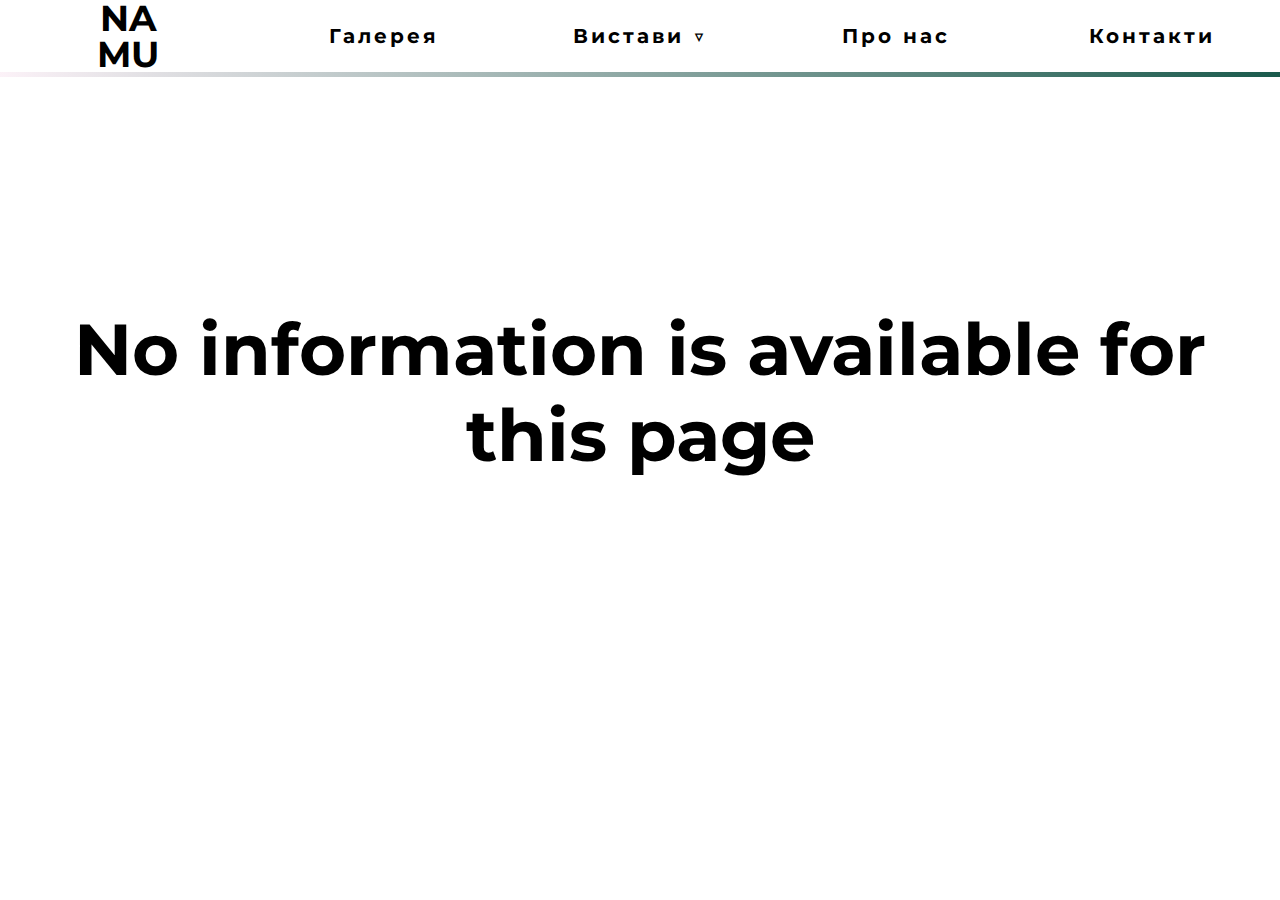
<file: about.html>
<!DOCTYPE html>
<html lang="en">

<head>
    <meta charset="UTF-8">
    <meta name="viewport" content="width=device-width">

    <title>About us</title>
    <link rel='stylesheet' href='https://cdnjs.cloudflare.com/ajax/libs/font-awesome/5.15.3/css/all.min.css'>
    <link rel="preconnect" href="https://fonts.googleapis.com">
    <link rel="preconnect" href="https://fonts.gstatic.com" crossorigin>
    <link
        href="https://fonts.googleapis.com/css2?family=IBM+Plex+Sans:wght@300;400;500;600;700&family=Montserrat:wght@400;500;600&display=swap"
        rel="stylesheet">
    <link rel="stylesheet" href="style.css">
    <link rel="stylesheet" href="./swiper-bundle.min.css">

    <script src="./swiper-bundle.min.js"></script>
    <script defer src="./script.js"></script>
</head>

<body>

    <a href="#header">
        <button id="TopBtn" title="Go to top">
            &bigtriangleup;</button></a>
            <header id="header">
                <ul>
                    <nav class="container-fluid">
                        <div class="navb-logo">
                            <a href="index.html">
                                NA<br>MU
                            </a>
                        </div>
                        <div class="menu_toggle" id="toggle"></div>
                        <div class="navb-items">
                            <div class="item">
                                <a id="style-2" href="index.html#galery" data-replace="Галерея">
                                    <span>Галерея</span></a>
                            </div>
                            <div class="item">
                                <a href="exhibition.html" data-replace="Вистави &bigtriangledown;">
                                    <span id="span">Вистави &bigtriangledown;</span></a>
                                <ul id="ul">
                                    <div class="item list">
                                        <a id="style-2" href="exhibition.html" data-replace="Харків">
                                            <span>Харків</span></a>
                                    </div>
                                    <div class="item list">
                                        <a id="style-2" href="exhibition.html" data-replace="Київ">
                                            <span>Київ</span></a>
                                    </div>
                                    <div class="item list">
                                        <a id="style-2" href="exhibition.html" data-replace="Львів">
                                            <span>Львів</span></a>
                                    </div>
                                </ul>
                            </div>
                            <div class="item">
                                <a href="about.html" data-replace="Про нас"><span>Про нас</span></a>
                            </div>
                            <div class="item">
                                <a href="#footer" data-replace="Контакти"><span>Контакти</span></a>
                            </div>
                        </div>
                    </nav>
                </ul>
            </header>
        
            <header class="sidebar" id="header2">
                <div class="nav">
                    <div class="image-text">
                        <div class="logo">
        
                            <div class="img__title">
                                <a href="index.html">
                                    NA<br>MU
                                </a>
                            </div>
                        </div>
                    </div>
        
                    <img class="toggle" id="toggle1" src="assets/images/baseline-keyboard_arrow_right-24px.png" alt="">
                </div>
        
                <nav class="container-fluid">
        
                    <div class="item-logos">
                        <a href="index.html#galery"><img class="item-logo" src="assets/images/172480_home_icon.png" alt=""></a>
                        <a href="exhibition.html"><img class="item-logo"
                                src="assets/images/3586361_location_map_navigation_pointer_icon.png" alt=""></a>
                        <a href="about.html"><img class="item-logo" src="assets/images/3586366_group_people_person_icon.png"
                                alt=""></a>
                        <a href="#footer"><img class="item-logo" src="assets/images/3586360_email_envelope_mail_send_icon.png"
                                alt=""></a>
                    </div>
        
                    <div class="navb-items">
                        <div class="item">
                            <a id="style-2" href="index.html#galery" data-replace="Галерея">
                                <span class="text">Галерея</span></a>
                        </div>
                        <div class="item">
                            <a href="exhibition.html" data-replace="Вистави ▽">
                                <span class="text" id="span">Вистави ▽</span></a>
                            <ul id="ul">
                                <div class="item list">
                                    <a id="style-2" href="exhibition.html" data-replace="Харків">
                                        <span class="text">Харків</span></a>
                                </div>
                                <div class="item list">
                                    <a id="style-2" href="exhibition.html" data-replace="Київ">
                                        <span class="text">Київ</span></a>
                                </div>
                                <div class="item list">
                                    <a id="style-2" href="exhibition.html" data-replace="Львів">
                                        <span class="text">Львів</span></a>
                                </div>
                            </ul>
                        </div>
                        <div class="item">
                            <a href="about.html" data-replace="Про нас">
                                <span class="text">Про нас</span></a>
                        </div>
                        <div class="item">
                            <a href="#footer" data-replace="Контакти">
                                <span class="text">Контакти</span></a>
                        </div>
                    </div>
        
        
                </nav>
            </header>

    <main>
        <section class="no-info">
            <div class="no-info-box">
                <p>No information is available for this page</p>
            </div>
        </section>

        <!-- <footer id="footer">
            <div class="footer__icons">
                <div class="footer__icons__title">NA<br>MU</div>
                <div class="icons">
                    <img src="images/Facebook.png" alt="">
                    <img src="images/Vector.png" alt="">
                </div>
            </div>

            <div class="footer__info">

                <div class="info">
                    <div class="footer__schedule">
                        <div class="footer__schedule_top">
                            Графік роботи<br><br>
                            <p>
                                <p1> 12:00 — 20:00 </p1>середа<br>
                            </p>
                            <p>
                                <p1> 12:00 — 20:00 </p1>четвер<br>
                            </p>
                            <p>
                                <p1> 12:00 — 20:00 </p1>п’ятниця<br>
                            </p>
                            <p>
                                <p1> 11:00 — 19:00 </p1>субота<br>
                            </p>
                            <p>
                                <p1> 11:00 — 19:00 </p1>неділя<br><br>
                            </p>
                        </div>
                        <div class="footer__schedule_bottom">
                            <p> Вихідні: понеділок, вівторок
                                Каса припиняє роботу за 1 годину
                                до закриття музею</p>
                        </div>
                    </div>

                    <div class="footer__contacts">
                        Контакти:<br><br>

                        вул. М. Грушевського, 6;<br>
                        Київ, 01001<br>
                        тел. +38 (044) 278-13-57<br>
                        факс +38 (044) 278-74-54<br>
                        e-mail: info@namu.kiev.ua
                    </div>
                </div>
                <div class="separartor">
                </div>

                <div class="footer__menu">
                    <div class="footer__menu_col">
                        <p>Галерея</p>
                        <p>Виставки та події</p>
                    </div>
                    <div class="footer__menu_col">
                        <p>Про Нас</p>
                        <p>Контакти</p>
                    </div>
                </div>
            </div>

        </footer> -->
    </main>
</body>

</html>
</file>
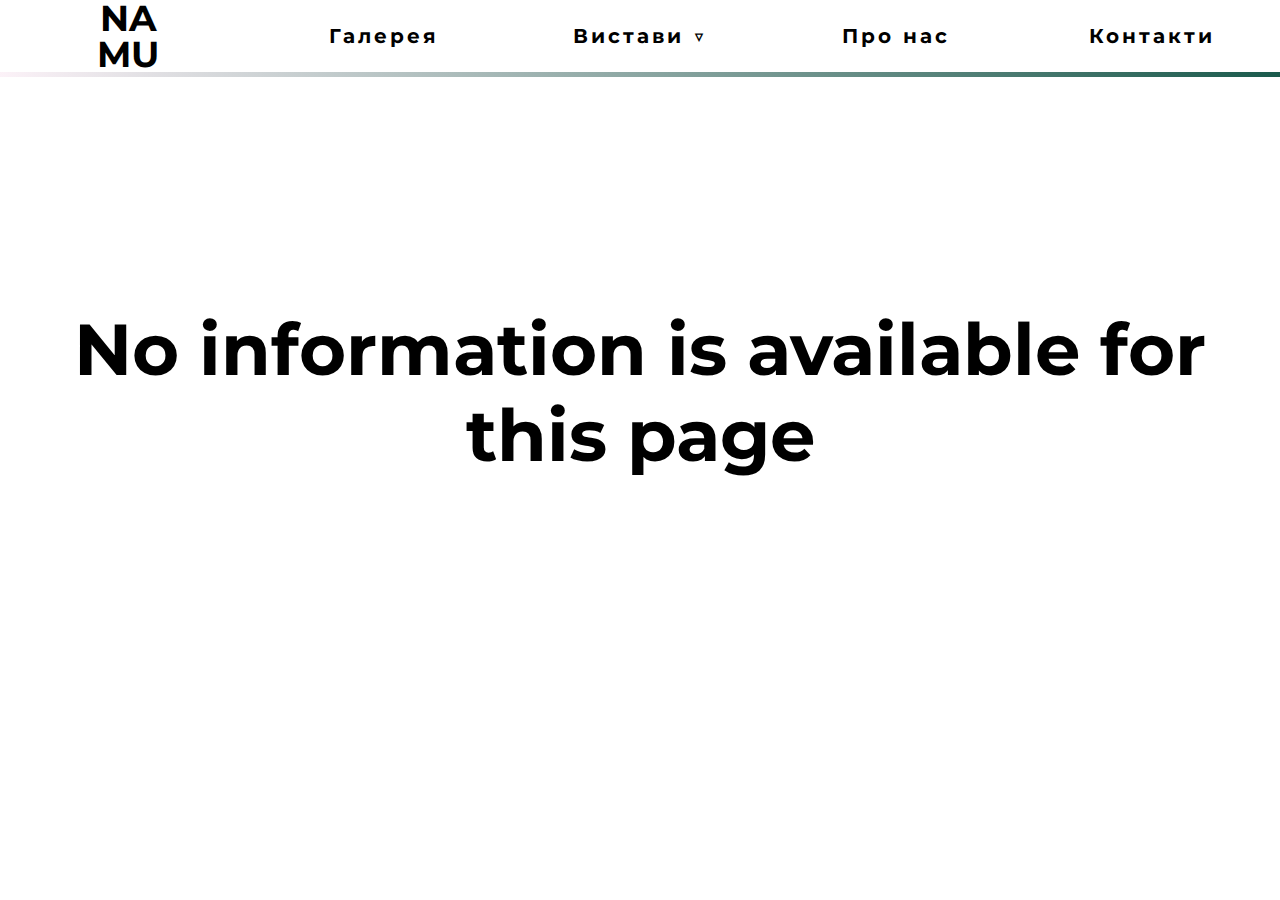
<file: exhibition.html>
<!DOCTYPE html>
<html lang="en">

<head>
    <meta charset="UTF-8">
    <meta name="viewport" content="width=device-width">

    <title>Exhibition</title>
    <link rel='stylesheet' href='https://cdnjs.cloudflare.com/ajax/libs/font-awesome/5.15.3/css/all.min.css'>
    <link rel="preconnect" href="https://fonts.googleapis.com">
    <link rel="preconnect" href="https://fonts.gstatic.com" crossorigin>
    <link
        href="https://fonts.googleapis.com/css2?family=IBM+Plex+Sans:wght@300;400;500;600;700&family=Montserrat:wght@400;500;600&display=swap"
        rel="stylesheet">
    <link rel="stylesheet" href="style.css">
    <link rel="stylesheet" href="./swiper-bundle.min.css">

    <script src="./swiper-bundle.min.js"></script>
    <script defer src="./script.js"></script>
</head>

<body>

    <a href="#header">
        <button id="TopBtn" title="Go to top">
            &bigtriangleup;</button></a>
    <header id="header">
        <ul>
            <nav class="container-fluid">
                <div class="navb-logo">
                    <a href="index.html">
                        NA<br>MU
                    </a>
                </div>
                <div class="menu_toggle" id="toggle"></div>
                <div class="navb-items">
                    <div class="item">
                        <a id="style-2" href="index.html#galery" data-replace="Галерея">
                            <span>Галерея</span></a>
                    </div>
                    <div class="item">
                        <a href="exhibition.html" data-replace="Вистави &bigtriangledown;">
                            <span id="span">Вистави &bigtriangledown;</span></a>
                        <ul id="ul">
                            <div class="item list">
                                <a id="style-2" href="exhibition.html" data-replace="Харків">
                                    <span>Харків</span></a>
                            </div>
                            <div class="item list">
                                <a id="style-2" href="exhibition.html" data-replace="Київ">
                                    <span>Київ</span></a>
                            </div>
                            <div class="item list">
                                <a id="style-2" href="exhibition.html" data-replace="Львів">
                                    <span>Львів</span></a>
                            </div>
                        </ul>
                    </div>
                    <div class="item">
                        <a href="about.html" data-replace="Про нас"><span>Про нас</span></a>
                    </div>
                    <div class="item">
                        <a href="#footer" data-replace="Контакти"><span>Контакти</span></a>
                    </div>
                </div>
            </nav>
        </ul>
    </header>

    <header class="sidebar" id="header2">
        <div class="nav">
            <div class="image-text">
                <div class="logo">

                    <div class="img__title">
                        <a href="index.html">
                            NA<br>MU
                        </a>
                    </div>
                </div>
            </div>

            <img class="toggle" id="toggle1" src="assets/images/baseline-keyboard_arrow_right-24px.png" alt="">
        </div>

        <nav class="container-fluid">

            <div class="item-logos">
                <a href="index.html#galery"><img class="item-logo" src="assets/images/172480_home_icon.png" alt=""></a>
                <a href="exhibition.html"><img class="item-logo"
                        src="assets/images/3586361_location_map_navigation_pointer_icon.png" alt=""></a>
                <a href="about.html"><img class="item-logo" src="assets/images/3586366_group_people_person_icon.png"
                        alt=""></a>
                <a href="#footer"><img class="item-logo" src="assets/images/3586360_email_envelope_mail_send_icon.png"
                        alt=""></a>
            </div>

            <div class="navb-items">
                <div class="item">
                    <a id="style-2" href="index.html#galery" data-replace="Галерея">
                        <span class="text">Галерея</span></a>
                </div>
                <div class="item">
                    <a href="exhibition.html" data-replace="Вистави ▽">
                        <span class="text" id="span">Вистави ▽</span></a>
                    <ul id="ul">
                        <div class="item list">
                            <a id="style-2" href="exhibition.html" data-replace="Харків">
                                <span class="text">Харків</span></a>
                        </div>
                        <div class="item list">
                            <a id="style-2" href="exhibition.html" data-replace="Київ">
                                <span class="text">Київ</span></a>
                        </div>
                        <div class="item list">
                            <a id="style-2" href="exhibition.html" data-replace="Львів">
                                <span class="text">Львів</span></a>
                        </div>
                    </ul>
                </div>
                <div class="item">
                    <a href="about.html" data-replace="Про нас">
                        <span class="text">Про нас</span></a>
                </div>
                <div class="item">
                    <a href="#footer" data-replace="Контакти">
                        <span class="text">Контакти</span></a>
                </div>
            </div>


        </nav>
    </header>

    <main>
        <section class="no-info">
            <div class="no-info-box">
                <p>No information is available for this page</p>
            </div>
        </section>

        <!-- <footer id="footer">
            <div class="footer__icons">
                <div class="footer__icons__title">NA<br>MU</div>
                <div class="icons">
                    <img src="images/Facebook.png" alt="">
                    <img src="images/Vector.png" alt="">
                </div>
            </div>

            <div class="footer__info">

                <div class="info">
                    <div class="footer__schedule">
                        <div class="footer__schedule_top">
                            Графік роботи<br><br>
                            <p>
                                <p1> 12:00 — 20:00 </p1>середа<br>
                            </p>
                            <p>
                                <p1> 12:00 — 20:00 </p1>четвер<br>
                            </p>
                            <p>
                                <p1> 12:00 — 20:00 </p1>п’ятниця<br>
                            </p>
                            <p>
                                <p1> 11:00 — 19:00 </p1>субота<br>
                            </p>
                            <p>
                                <p1> 11:00 — 19:00 </p1>неділя<br><br>
                            </p>
                        </div>
                        <div class="footer__schedule_bottom">
                            <p> Вихідні: понеділок, вівторок
                                Каса припиняє роботу за 1 годину
                                до закриття музею</p>
                        </div>
                    </div>

                    <div class="footer__contacts">
                        Контакти:<br><br>

                        вул. М. Грушевського, 6;<br>
                        Київ, 01001<br>
                        тел. +38 (044) 278-13-57<br>
                        факс +38 (044) 278-74-54<br>
                        e-mail: info@namu.kiev.ua
                    </div>
                </div>
                <div class="separartor">
                </div>

                <div class="footer__menu">
                    <div class="footer__menu_col">
                        <p>Галерея</p>
                        <p>Виставки та події</p>
                    </div>
                    <div class="footer__menu_col">
                        <p>Про Нас</p>
                        <p>Контакти</p>
                    </div>
                </div>
            </div>

        </footer> -->
    </main>
</body>

</html>
</file>
<file: style.css>
* {
    margin: 0;
    padding: 0;
    box-sizing: border-box;
}

body {}

main {
    max-width: 1280px;
    height: 100%;
    margin: 0 auto;
}

html {
    scroll-behavior: smooth;
}

/*Header sidebar*/
.sidebar {
    position: fixed;
    top: 0;
    left: 0;
    height: 100%;
    width: 250px;
    background-color: #5a837a;
    z-index: 1;
    transition: all .7s;
}

.sidebar.close {
    width: 78px;
}

.sidebar.close .item-logo {
    display: block;
    margin: 30px 0;
}

.sidebar.close .item span,
.sidebar.close .navb-items {
    display: none;
}

.sidebar.close .container-fluid {
    justify-content: center;
}

.sidebar .container-fluid .navb-items {
    flex-direction: column;
}

.sidebar.close .nav .toggle {
    transform: translateY(-50%) rotate(180deg);
}

.image-text {
    width: 100%;
    display: flex;
    justify-content: center;
    margin-top: 15px;
}

.sidebar .logo {
    display: block;
    width: 65px;
    height: 65px;
    border-radius: 5%;
    background-color: #fcf2f8;
}

.sidebar .item .text {
    opacity: 1;
    white-space: nowrap;
    transition: opacity 5s;
}

.sidebar.close .item .text {
    opacity: 0;
}


.sidebar .nav {
    position: relative;
}

.sidebar .logo .img__title {
    width: 65px;
    margin: 0;
    line-height: 31px;
}

.sidebar .logo .img__title a {
    text-decoration: none;
    color: #000;
}

.sidebar .nav .toggle {
    cursor: pointer;
    position: absolute;
    top: 100px;
    right: -13px;
    height: 30px;
    width: 30px;
    border-radius: 50%;
    transform: translateY(-50%);
    background-color: #000000;
}

.sidebar .navb-items .item ul {
    position: relative;
    width: 100%;
    border: none;
}

.sidebar .item .list a span {
    color: #fcf2f8;
}

.sidebar .item a span {
    color: #fcf2f8;
}

.sidebar .item a::before {
    background-color: #000000;
}

.sidebar .item a::after {
    color: #000000;
}

.sidebar .item-logo {
    display: none;
}

.sidebar .navb-items .item ul .list {
    background-color: rgb(112, 146, 138);
}

@media (min-width: 1388px) {
    #header {
        display: none;
    }
}

@media (max-width: 1387px) {
    #header2 {
        display: none;
    }
}
/*Header*/
header .item a {
    overflow: hidden;
    position: relative;
    display: inline-block;
    text-decoration: none;
    color: #000000;
    font-weight: 700;
    vertical-align: top;
}

header .item a::before,
header .item a::after {
    content: '';
    position: absolute;
    width: 100%;
    left: 0;
}

header .item a::before {
    background-color: #0f3a31;
    height: 2px;
    bottom: 10px;
    transform-origin: 100% 50%;
    transform: scaleX(0);
    transition: transform .3s cubic-bezier(0.76, 0, 0.24, 1);
}

header .item a::after {
    content: attr(data-replace);
    height: 100%;
    top: 0;
    transform-origin: 100% 50%;
    transform: translate3d(200%, 0, 0);
    transition: transform .3s cubic-bezier(0.76, 0, 0.24, 1);
    color: #1A5A4C;
}

header .item a:hover::before {
    transform-origin: 0% 50%;
    transform: scaleX(1);
}

header .item a:hover::after {
    transform: translate3d(0, 0, 0);
}

header .item a span {
    display: inline-block;
    transition: transform .3s cubic-bezier(0.76, 0, 0.24, 1);
    color: #000000;
}

header .item a:hover span {
    transform: translate3d(-200%, 0, 0);
}

#header {
    background-color: white;
    border: 10px solid;
    border-image-slice: 1;
    border-width: 5px;
    border-top: 0;
    border-left: 0;
    border-right: 0;
    border-image-source: linear-gradient(to left, #1A5A4C, #fcf2f8);

    min-height: 72px;
}

.container-fluid {
    display: flex;
    align-items: center;
    height: 100%;
    justify-content: space-between;
}

.navb-logo {
    flex: 1;
    height: 100%;
    display: block;
    font-family: Montserrat;
    font-size: 36px;
    font-weight: 700;
    line-height: 36px;
    letter-spacing: 0em;
    text-align: center;
    cursor: pointer;
}

.navb-logo a {
    text-decoration: none;
    color: #000;
}

.navb-items {
    flex: 4;

    padding: 0 0;
    font-family: Montserrat;
    font-size: 36px;
    font-weight: 700;
    line-height: 72px;
    letter-spacing: 0em;
    text-align: center;

    display: flex;
}

.navb-items .item {
    flex: 1;
    height: 100%;
    font-size: 20px;
    letter-spacing: 3px;

    transition: all .1s ease;
    position: relative;
}

header nav ul {
    position: absolute;
    left: 0;
    top: 100%;
    width: 100%;
    background-color: #ffffff;
    box-shadow: 3px 8px 8px 0 rgba(0, 0, 0, 10%);
    z-index: 2;

    border: 10px solid;
    border-image-slice: 1;
    border-width: 5px;
    border-top: 0;
    border-image-source: linear-gradient(to left, #688f88, rgb(147 171 168));

    display: none;
}


header .item span {
    cursor: pointer;
    height: 100%;
}

header .item .list {
    padding: 15px 15px;
    border: 1px solid;
    border-color: rgba(0, 0, 0, 10%);

    /**/
    line-height: 36px;
}

header .item .list a::before {
    bottom: 0px;
}

header .item:hover>ul {
    display: initial;
}

header .item .list a span {
    color: #000000;
}

@media (max-width: 800px) {
    .navb-items {
        width: 100%;
        position: absolute;
        top: 72px;
        left: 0;
        z-index: 1;
        background-color: #5a837a;
        flex-direction: column;
        text-align: center;

        display: none;
    }

    #header.active .navb-items {
        display: initial;
    }

    #header .item ul .list {
        background-color: rgb(112, 146, 138);
    }

    #header .item ul {
        border: none;
    }

    .navb-logo {
        flex: none;
    }

    #header .item ul {
        position: relative;
        width: 100%;
    }

    .menu_toggle {
        position: relative;
        width: 40px;
        height: 50px;
        cursor: pointer;
        display: flex;
        justify-content: center;
        align-items: center;
    }

    .menu_toggle::before,
    .menu_toggle::after {
        content: '';
        position: absolute;
        width: 100%;
        height: 3px;
        background-color: #000000;
        transform: translateY(-12px);
        box-shadow: 0 12px #000;
    }

    .menu_toggle::after {
        transform: translateY(12px);
        box-shadow: 0 0;
    }

    .container-fluid {
        padding: 0 30px;
    }

    #header.active .menu_toggle::before {
        transform: rotate(45deg);
        box-shadow: 0 0 #000;
    }

    #header.active .menu_toggle::after {
        transform: rotate(315deg);
    }

}

/*Section*/
section {
    background-color: rgb(255, 255, 255);
    width: 100%;
    box-sizing: border-box;
}

/*Section intro*/
.section__intro {
    display: flex;
    padding: 0 0 0 55px;
}

.section__intro_img_box {
    flex: 1.63;
}

.img_box {
    width: 100%;
    height: 100%;
    position: relative;
}

.img_box img {
    display: block;
    width: 100%;
}

.img__title {
    position: absolute;
    margin: 15px 0;
    width: 170px;
    font-family: Montserrat;
    font-size: 36px;
    font-weight: 700;
    line-height: 36px;
    letter-spacing: 0em;
    text-align: center;
}

.section__intro_title_box {
    flex: 1;
    display: flex;
    flex-direction: column;
    justify-content: space-evenly;
    align-items: center;
}

.intro_title {
    font-family: Montserrat;
    font-size: 72px;
    font-weight: 700;
    line-height: 86px;
    letter-spacing: 0em;
    margin: 0 30px;
    text-align: left;
}

/*Section intro button*/
.button_box {
    width: 100%;
    height: 70px;
    position: relative;
}

.button__intro {
    width: 270px;
    height: 100%;
    right: 10%;
    position: absolute;

    background-color: white;
    display: flex;
    flex-direction: row;
    border: solid 1px #1A5A4C;
    cursor: pointer;
}


@media (max-width: 900px) {
    .intro_title {
        font-family: Montserrat;
        font-size: 54px;
        font-weight: 700;
        line-height: 65px;
        letter-spacing: 0em;
        text-align: left;
        margin: 0 20px;
    }
}

@media(max-width:640px) {
    .section__intro {
        flex-direction: column-reverse;
        padding: 0;
    }

    .section__intro_img_box {
        flex: 0.5;
    }

    .intro_title {
        font-size: 45px;
        text-align: center;
    }

    .button_box {
        margin-top: 20px;
        height: 50px;
        display: flex;
        justify-content: center;
    }

    .img_box {
        display: flex;
        justify-content: center;
    }

    .button__intro {
        right: 0;
        position: relative;
    }
}
.first_part {
    flex: 2;
    font-family: IBM Plex Sans;
    font-size: 16px;
    font-weight: 500;
    line-height: 16px;
    letter-spacing: 0em;
}

.first_part,
.second_part {
    display: flex;
    justify-content: center;
    align-items: center;
    height: 100%;
}

.second_part {
    width: 70px;
    background-color: #1A5A4C;
    border: solid 1px #1A5A4C;
}

.podii__line {
    transform: rotate(270deg);
    font-family: IBM Plex Sans;
    font-size: 14px;
    font-weight: 700;
    line-height: 14px;
    letter-spacing: 0em;
    text-align: left;
    color: #687480;
    display: flex;
    align-items: center;
    height: 100%;

    position: absolute;
    top: 80px;
}

.podii__button {
    cursor: pointer;
}

@media (max-width: 900px) {
    .podii__line {
        display: none;
    }

    .podii__button {
        display: none;
    }
}

.line {
    margin: 5px;
    display: block;
    width: 70px;
    height: 1px;
    background-color: #1A5A4C;
}

.section__event {
    display: flex;
    margin-top: 20%;
    flex-direction: column;
    justify-content: baseline;
    padding: 0 55px;
}

.event__title {
    width: 100%;
    font-family: Montserrat;
    font-size: 48px;
    font-weight: 700;
    line-height: 48px;
    letter-spacing: 0em;
    text-align: left;
}

.event__title p {
    margin-bottom: 55px;
}

.event__images_description {
    flex: 4;
}

.event {
    padding: 56px 0px;
    display: flex;
    flex-direction: row;
}

.event_image {
    flex: 1.5;
    position: relative;
}

.event_image img {
    width: 100%;
    height: 100%;
}

.event_description {
    flex: 1;
    margin-left: 40px;
    display: flex;
    flex-direction: column;
    justify-content: center;
    align-items: center;
}

.description {
    max-width: 370px;
}

.description__top {
    display: flex;
    align-items: center;
    justify-content: space-between;
}

.event_type {
    color: #687480;
    font-family: IBM Plex Sans;
    font-size: 14px;
    font-weight: 500;
    line-height: 14px;
    letter-spacing: 0em;
    text-align: left;
    text-transform: uppercase;
}

.event_date {
    font-family: IBM Plex Sans;
    font-size: 14px;
    font-weight: 700;
    line-height: 21px;
    letter-spacing: 0em;
    text-align: left;
    color: #1A5A4C;
    margin-left: 10%;
}

.description__title {
    font-family: Montserrat;
    font-size: 36px;
    font-weight: 400;
    line-height: 48px;
    text-align: left;
    margin: 10px 0px;
    display: flex;
    justify-content: space-between;
    align-items: center;
}

.cube {
    display: block;
    width: 15px;
    height: 15px;
    background-color: #F14A27;
}

.description__bottom {
    color: #4E4E4E;
    font-family: IBM Plex Sans;
    font-size: 16px;
    font-weight: 300;
    line-height: 24px;
    letter-spacing: 0em;
    text-align: left;
}


@media (max-width:800px) {
    .event {
        padding: 56px 0px;
        display: flex;
        flex-direction: column;
    }

    .event_description {
        margin: 40px 0;
        margin-left: 0;
    }

    .section__event {
        padding: 0 34px;
    }
}

@media (max-width: 600px) {
    .event__title p {
        margin-bottom: 40px;
    }


    .event__title {
        font-family: Montserrat;
        font-size: 36px;
        font-weight: 700;
        line-height: 36px;
        letter-spacing: 0em;

        text-align: center;
    }

    .event {
        padding-top: 0;
        padding-bottom: 60px;
        display: flex;
        flex-direction: column;
    }
}


.section__info {
    width: 100%;
    display: flex;
    flex-direction: column;
    align-items: center;
    background-color: #ffffff;
    position: relative;
}

.info_background {
    width: 100%;
    height: 100%;
    position: relative;
}

.info_background img {
    height: 100%;
    width: 100%;
}

.info_information {
    width: 570px;
    height: 204px;
    top: 80%;
    position: absolute;
    background: linear-gradient(to bottom, #fff 99%, #1A5A4C40);
    display: flex;
    justify-content: center;
    align-items: center;
    z-index: 1;
}

@media(max-width: 600px) {
    .info_information {
        width: 380px;
        height: 140px;
    }

    .description__title {
        font-family: Montserrat;
        font-size: 28px;
        font-weight: 400;
        line-height: 28px;
        letter-spacing: 0em;
        text-align: center;
    }

    .description__top {
        padding: 0 10px;
    }
}

@media(max-width: 430px) {
    .info_information {
        width: 280px;
        height: 140px;
    }
}

.section__galery {
    width: 100%;
    background-color: #ffffff;
    position: relative;
    padding: 200px 55px 0;
}

.grid {
    display: grid;
    grid-template-rows: repeat(5, 155px);
    grid-template-columns: repeat(3, 2fr);
    grid-gap: 30px;
}

.item:nth-child(1) {
    grid-row: 1 / 4;
}

.item:nth-child(2) {
    grid-column: 2 / 4;
    grid-row: 1 / 4;
}

.item:nth-child(3) {
    grid-row: 4 / 6;
    grid-column: 1/3;
}

.item:nth-child(4) {
    grid-row: 4/6;
}

/* styling code */

.grid {
    max-width: 1000px;
    margin: 0 auto;
}

.grid>.item {
    background-position: center;
    background-repeat: no-repeat;
    background-size: cover;
    width: 100%;
    height: 100%;
}

@media (max-width:800px) {
    .grid {
        display: none;
    }
}

.section__subscription {
    display: flex;
    align-items: center;
    background-color: #ffffff;
    position: relative;
    margin-top: 55px;
}

.subscription {
    display: flex;
    justify-content: center;
    align-items: center;
    position: relative;
}

.box {
    position: absolute;
    display: flex;
    flex-direction: column;
    justify-content: space-between;
    margin: 10px;
    height: 50%;
    width: 50%;
}

.box__title {
    display: flex;
    flex-direction: column;
    justify-content: start;
    flex: 3;
}

.box__title p {
    font-family: Montserrat;
    font-size: 48px;
    font-weight: 700;
    line-height: 48px;
    letter-spacing: 0em;
    text-align: center;
    color: #fff;
    margin: 16px;
}

.box__title p1 {
    font-family: IBM Plex Sans;
    font-size: 18px;
    font-weight: 400;
    line-height: 18px;
    letter-spacing: 0em;
    text-align: center;
    color: #fff;
}


.input {
    display: flex;
    flex-direction: row;
    height: 70px;
    justify-content: space-between;
}

#box__input {
    border: none;
    border-radius: 0;
    padding: 4%;
    width: 80%;
}

.box__cube {
    display: block;
    justify-content: center;
    align-items: center;
    height: 100%;
    width: 70px;
    background-color: #F14A27;
    border: solid 1px #F14A27;
    position: relative;
}

.but--box__cube {
    border: none;
    cursor: pointer;
}

.box__cube img {
    width: 24px;
    position: absolute;
    top: 30%;
    left: 35%;
}


@media(max-width: 900px) {
    .box {
        height: 70%;
        width: 60%;
    }
}

@media(max-width: 700px) {
    .box__title p {
        font-family: Montserrat;
        font-size: 36px;
        font-weight: 700;
        line-height: 36px;
        letter-spacing: 0em;
        text-align: center;
    }

    .subscription {
        height: 386px;
    }

    .section__subscription {
        margin: 30px 0px;
    }

    .input {
        height: 50px;
    }

    .box__cube {
        padding: 0;
        width: 50px;
        margin: 0;
    }

    .img_box img {
        height: 100%;
        object-fit: cover;
    }

    .box {
        height: 50%;
        width: 80%;
    }

    .box__cube>img {
        width: 24px;
        height: auto;
        position: absolute;
        top: 25%;
        left: 30%;
    }
}


footer {
    width: 100%;
    margin-top: 50px;
    display: flex;
    padding: 0 55px;
}

.footer__info {
    flex: 4;
    display: flex;
    justify-content: space-between;
}

.info {
    flex: 1;
    justify-content: space-between;
    display: flex;
}

.footer__icons {
    flex: 1;
    display: flex;
    align-items: flex-start;
    flex-direction: column;
}

.footer__icons__title {
    font-family: Montserrat;
    font-size: 36px;
    font-weight: 700;
    line-height: 36px;
    letter-spacing: 0em;
}

.icons {

    width: 20%;
    margin-top: 70px;
    display: flex;
    justify-content: space-between;
}



.footer__schedule {
    display: flex;
    flex-direction: column;
    max-width: 170px;
}

.footer__schedule p {
    font-family: IBM Plex Sans;
    font-size: 14px;
    line-height: 21px;
    letter-spacing: 0em;
    text-align: left;
    font-weight: 400;
}

.footer__schedule p1 {
    font-weight: 600;
}

.footer__contacts {
    font-family: IBM Plex Sans;
    font-size: 14px;
    font-weight: 400;
    line-height: 21px;
    letter-spacing: 0em;
    text-align: left;
}


.separartor {
    display: block;
    background: #1A5A4C80;
    width: 2px;
    max-height: 260px;
    margin: 0 5%;
    transition: all 0.8s;
}


.footer__menu {
    flex: 1;
    display: flex;
}

.footer__menu_col {
    max-width: 170px;
    display: flex;
    width: 100%;
    justify-content: space-between;
    flex-direction: column;
    max-height: 50px;

    font-family: IBM Plex Sans;
    font-size: 14px;
    font-weight: 400;
    line-height: 14px;
    letter-spacing: 0em;
    text-align: left;
}


#TopBtn {
    display: none;
    position: fixed;
    bottom: 20px;
    right: 30px;
    z-index: 1000;
    font-size: 18px;
    border: none;
    outline: none;
    background-color: rgba(15, 58, 49, 0.5);
    color: white;
    cursor: pointer;
    padding: 15px 20px;
    border-radius: 100%;
}

#TopBtn:hover {
    background-color: rgba(15, 58, 49, 1);
}

.swiper {
    display: none;
}

@media(max-width:800px) {

    .section__galery {
        padding: 150px 34px;
    }

    .swiper {
        display: block;
    }

    .swiper {
        max-width: 800px;
        height: 650px;
    }

    .swiper {
        margin: auto;
        padding: auto;
    }

    .swiper-slide {
        text-align: center;
        font-size: 18px;
        background: #fff;
        display: flex;
        justify-content: center;
        align-items: center;
        max-height: 600px;
        max-width: 700px;
    }

    .swiper-slide img {
        display: block;
        object-fit: cover;
        height: 100%;
    }
}

@media(max-width:430px) {
    .section__galery {
        padding: 150px 20px 0;
    }

    .swiper-slide img {
        width: 100%;
    }
}

@media(max-width:900px) {
    footer {
        height: 600px;
        padding: 0 34px;
    }

    .separartor {
        width: 100%;
        margin: 0 auto;
        height: 2px;
    }

    .footer__info {
        flex: 4;
        display: flex;
        flex-direction: column;
        justify-content: space-between;
    }

    .separartor {
        margin: 30px 0;
    }
}

@media(max-width: 560px) {
    footer {
        flex-direction: column;
    }

    .footer__icons {
        flex-direction: row;
        align-items: center;
        justify-content: space-between;
    }

    .icons {
        margin: 0;
    }

    .footer__schedule_top {
        margin-right: 20px;
    }
}

@media(max-width: 300px) {
    .footer__schedule_top {
        margin-right: 0px;
    }
}

@media(max-width: 430px) {
    .section__event {
        padding: 0 20px;
    }

    footer {
        padding: 0 20px;
    }

    .footer__menu_col {
        width: auto;
    }

    .footer__menu_col:nth-child(1) {
        padding-right: 20px;
    }
}

.form {
    height: 400px;
    width: 100%;
    padding: 60px;
    margin-top: 50px;
}

.form-bg {
    background-image: url(images/v546batch3-mynt-34-badgewatercolor_1.jpg);
    height: 100%;
    width: 100%;
}

.modal {
    display: none;
    position: fixed;
    z-index: 10;
    left: 0;
    top: 0;
    width: 100%;
    height: 100%;
    background-color: rgb(0, 0, 0);
    background-color: rgba(0, 0, 0, 0.4);
}

.modal-content {
    background-color: #fefefe;
    border-radius: 10px;
    border: none;
    margin: 10% auto;
    padding: 20px;
    border: 1px solid #888;
    width: 50%;
    cursor: default;
    display: flex;
    flex-direction: column;
    justify-content: center;
    align-items: center;
    
}


.modal-content p {
    font-family: Montserrat;
    font-size: 24px;
    font-weight: 700;
    line-height: 48px;
    letter-spacing: 0em;
    text-align: left;
}

.modal-content-title {
    display: flex;
    justify-content: center;
    width: 100%;
}
.modal-content-title p{
    font-size: 20px;
}



.input-info {
    width: 100%;
    padding: 30px;
    display: flex;
    align-items: center;
    flex-direction: column;
}

.input-info p {
    font-size: 17px;
    line-height: 37px;
}

.part_input {
    display: flex;
    width: 100%;
    position: relative;
    justify-content: space-between;
}

.input-info .form__input {
    width: 100%;
    padding: 12px 20px;
    box-sizing: border-box;
    border: 2px solid #ccc;
    border-radius: 5px;
    -webkit-transition: 0.5s;
    transition: 0.5s;
    outline: none;
}

.input-info .form__input:focus {
    border: 2px solid #1A5A4C;
}

.input-info .max {
    justify-content: center;
}

.input-info .text_inputbox {
    flex: 1;
    width: 100%;
    padding: 0px 20px;
}


.error_msg {
    color: #1A5A4C;
    border: 1px solid #1A5A4C;

    box-shadow: 0 0 15px #1A5A4C;
    transition: all 0.3s;

    text-align: center;
    font-size: 12px;
    line-height: 16px;
    padding: 10px;
    display: none;

    width: 70%;
    margin: 10px auto;
}

.close-modal {
    width: 100%;
    display: flex;
    justify-content: end;
}

.close-modal img {
    width: 20px;
    height: 20px;
    object-fit: cover;
    cursor: pointer;
}

.close:hover,
.close:focus {
    color: black;
    text-decoration: none;
    cursor: pointer;
}

.form-btn {
    width: 100%;
    height: 50px;
    display: flex;
    justify-content: center;
    align-items: center;
    position: relative;
}

.form-btn button {
    position: relative;
    right: inherit;
}

.form-btn .second_part {
    width: 50px;
}

.no-info {
    width: 100%;
    height: 70vh;
    display: flex;
    justify-content: center;
    align-items: center;
    text-align: center;
}

.no-info-box {
    font-family: Montserrat;
    font-size: 72px;
    font-weight: 700;
    line-height: 86px;
    letter-spacing: 0em;
    margin: 0 30px;
    text-align: center;
}


.part_input-checkbox {
    justify-content: center;
    padding: 20px 0px;
}

.checkbox_label {
    letter-spacing: 1.2px;
    font-size: 17px;
    display: flex;
    justify-content: center;
    align-items: center;

    position: relative;

}

.checkbox_label::before {
    content: "";
    align-self: flex-start;
    display: block;
    width: 24px;
    height: 24px;

    margin-right: 5px;
    background-color: #ffffff;
    border: 1px solid #0f3a31;
    border-radius: 4px;
    cursor: pointer;

}

.checkbox_label::after {
    content: '\2713';
    color: #2c6d5f;
    font-weight: bold;
    position: absolute;

    top: 0px;
    left: 5px;

    font-size: 20px;
    border-radius: 5px;
    transform: scale(0);
    transition: transform 0.3s ease 0s;
    cursor: pointer;
}

.checkbox_label a {
    color: #2c6d5f;
    text-decoration: none;
}

.checkbox__input {
    display: none;
}

.checkbox__input:checked+.checkbox_label::after {
    transform: scale(1);
    transition: transform 0.3s ease 0s;
}

.checkbox__input:checked+.checkbox_label::after {
    transform: scale(1);
    transition: transform 0.3s ease 0s;
}


@media(max-width: 800px) {

    .input-info {
        width: 100%;
        padding: 0px;
        display: flex;
        align-items: center;
        flex-direction: column;
    }
    
    .part_input {
        flex-direction: column;
    }

    .input-info input[type=text] {
        margin: 0 auto;
        padding: 5px 15px;
    }

    .input-info .max input {
        margin: 0 auto;
    }

    .input-info .text_inputbox {
        padding-bottom: 0px;
        padding: 0px 0px;
    }
    .modal-content{
        margin: 1% auto;
    }

    .input-info p {
        font-size: 14px;
        line-height: 34px;
    }

    .modal-content p {
        font-size: 20px;
        line-height: 38px;
    }

    .input-info .form__input {
        padding: 5px 15px;
    }
    .form-btn button {
        width: 100%;
        position: relative;
        right: inherit;
    }    
    .checkbox_label::after {
        left: 18px;
    }
}


@media (min-width:755px){
    .checkbox_label::after {
        left: 12px;
    }
}


@media (min-width:801px){
    .checkbox_label::after {
        left: 4px;
    }
}

@media (max-width: 600px){
    .modal-content p {
        font-size: 13px;
        line-height: 28px;
    }
    .phone p{
        font-size: 13px;
        line-height: 28px;
    }
    .input-info input[type=text] {
        margin: 0 auto;
        font-size: 11px;
        padding: 5px 5px;
    }
    .input-info .form__input {
        padding: 5px 5px;
    }
    .checkbox_label span{
        font-size: 13px;
    }
    .checkbox_label::before {
        width: 16px;
        height: 16px;
    }
    .checkbox_label::after {
        left: 4px;
        font-size: 13px;
    }
    .modal-content-title p{
        font-size: 16px;
    }
}

@media (max-width: 400px) {
    .modal-content-title p{
        text-align: center;
        font-size: 14px;
    }
    .checkbox_label::after {
        left: 2px;
        font-size: 13px;
    }
    .checkbox_label span{
        font-size: 10px;
    }
}

@media (max-width: 630px) {
    .no-info-box {
        font-size: 50px;
        line-height: 60px;
    }
}

@media (max-width: 330px) {
    .no-info-box {
        font-size: 40px;
        line-height: 50px;
    }
}
</file>
